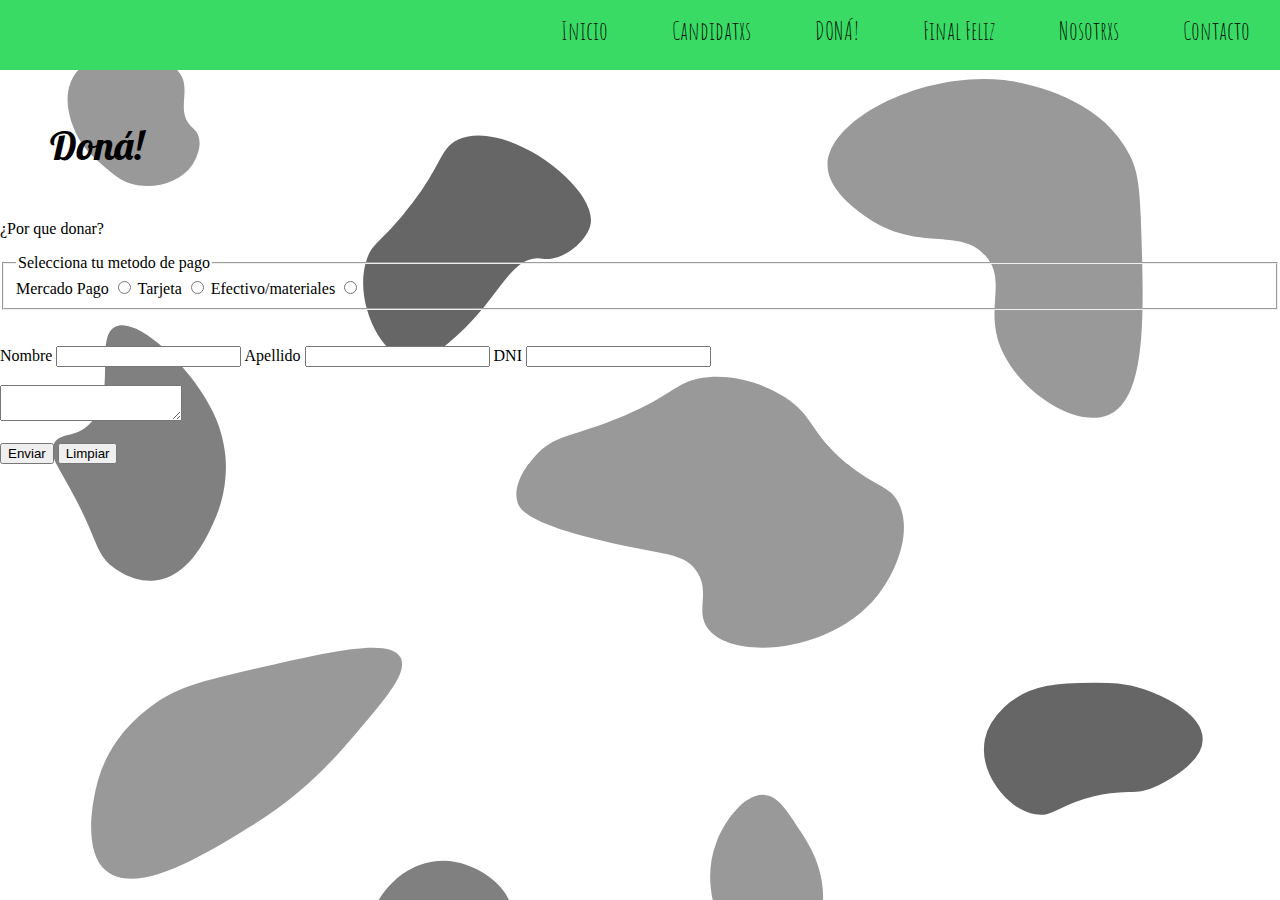
<file: dona.html>
<!DOCTYPE html>
<html lang="en">
<head>
	<meta charset="UTF-8">
	<title>FinalFeliz-Doná!</title>
</head>
	<link rel="stylesheet" type="text/css" href="estilos.css">
	<link href="https://fonts.googleapis.com/css2?family=Amatic+SC:wght@700&family=Lobster&display=swap" rel="stylesheet">
<body>
	<header id="menu">
		<nav>
			<ul>
				<li><a href="index.html">Inicio</a></li>
				<li><a href="candidatxs.html">Candidatxs</a></li>
				<li><a href="dona.html">DONÁ!</a></li>
				<li><a href="finalfeliz.html">Final Feliz</a></li>
				<li><a class="menu" href="nosotrxs.html">Nosotrxs</a></li>
				<li><a class="menu" href="contacto.html">Contacto</a></li>
			</ul>
		</nav>
	</header>

	<div>


		<section class="tituloD">Doná!</section>
		<form action="DONA_submit" method="get" accept-charset="utf-8">
			
			<p>¿Por que donar?</p>
			<fieldset>
				<legend>Selecciona tu metodo de pago</legend>		
			<div>
				Mercado Pago
				<input type="radio" name="metodo de pago" value="Mercado Pago">
				Tarjeta
				<input type="radio" name="metodo de pago" value="Tarjeta">
				Efectivo/materiales
				<input type="radio" name="metodo de pago" value="Efectivo/materiales">
			</div>
			</fieldset>
			<br>
			<br>
				Nombre
				<input type="Nombre" name="Nombre">
				Apellido
				<input type="Apellido" name="Apellido">
				DNI
				<input type="DNI" name="DNI">
			<br>
			<br>
			<textarea name="Comentario"></textarea>
			<br>
			<br>
			<input type="submit" value="Enviar">
			<input type="reset" value="Limpiar">
			
	</div>
		
	</form>
</body>
</html>
</file>
<file: estilos.css>
body, html {
  background-color: #ff9e30;
  margin: 0px;
  padding: 0px;
  background-image: url(fondopagina.svg);
  background-size: 100%; }

#menu {
  width: 100%;
  height: 70px;
  background-color: #39db64;
  margin-top: 0px;
  text-decoration: none; }

#menu ul {
  width: auto;
  float: right;
  margin-top: 0px; }

#menu li {
  display: inline-block;
  padding: 15px 30px; }

#menu a {
  text-align: right;
  font-family: 'Amatic SC', cursive;
  color: black;
  font-size: 25px;
  text-decoration: none;
  transition: height 2s;
  width: 2s; }

#menu a:hover {
  font-size: 30px; }

.patas {
  transform: rotate(15deg);
  transition: height 2s;
  width: 2s; }

.patas:hover {
  width: 85%; }

.grid {
  margin: 80px;
  margin-top: 60px;
  display: grid;
  grid-template-columns: 1fr 1fr 1fr;
  gap: 10px 13px;
  grid-template-areas: ". . ."; }

.parrafo {
  font-family: 'Amatic SC', cursive;
  color: black;
  font-size: 80px;
  padding: 20px; }

h1 {
  font-family: 'Lobster', cursive;
  font-size: 40px;
  color: black; }

.fotos {
  padding: 20px; }

.tituloC {
  font-family: 'Lobster', cursive;
  font-size: 40px;
  margin: 50px;
  color: black; }

#candidatxs {
  font-family: 'Amatic SC', cursive;
  color: black;
  font-size: 35px;
  font-style: bold;
  width: 95%;
  height: 200px;
  border: 50px;
  margin: 50px;
  padding: 100px; }

.tituloD {
  font-family: 'Lobster', cursive;
  font-size: 40px;
  margin: 50px;
  color: black; }
</file>
